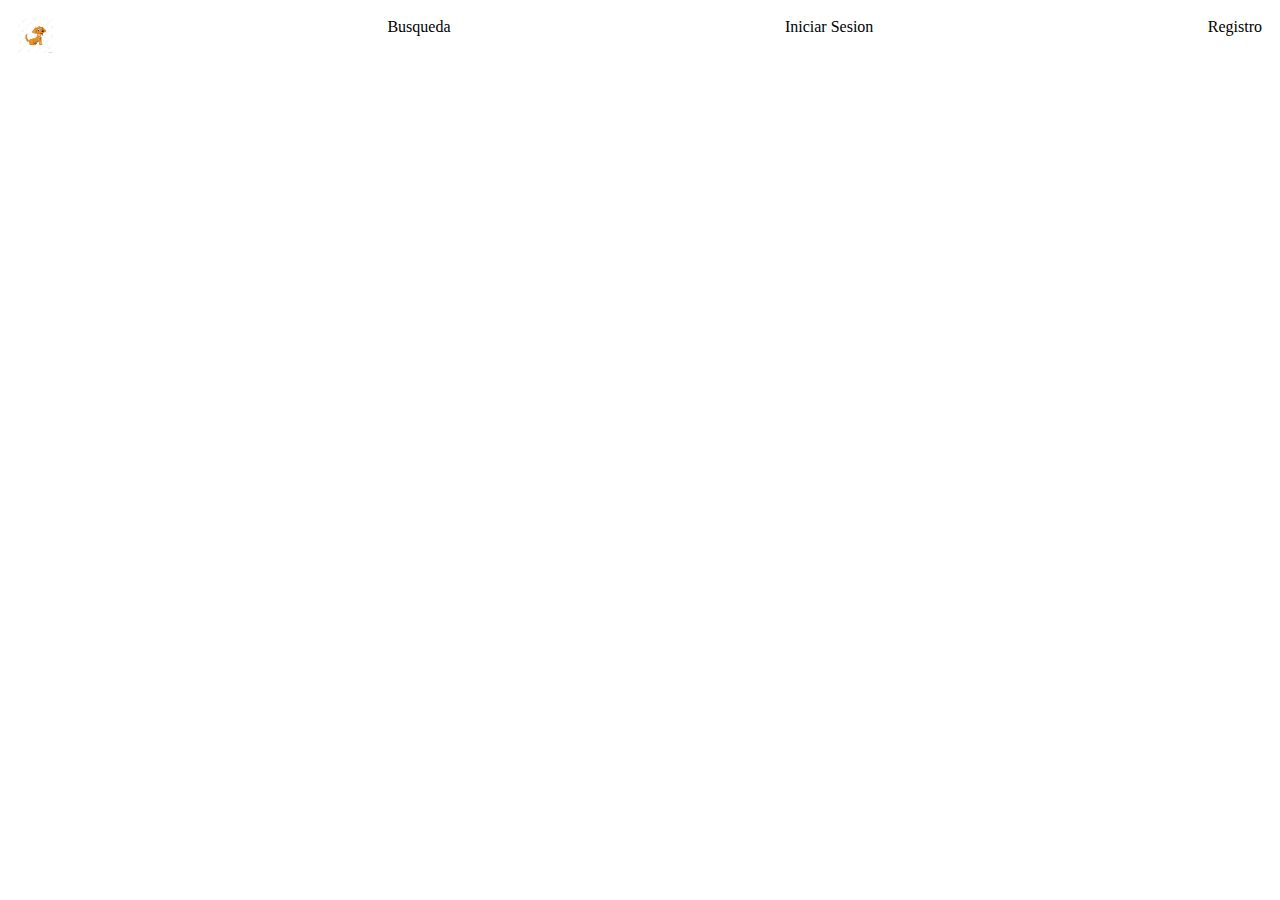
<file: index.html>
<!DOCTYPE html>
<html lang="en">

<head>
    <meta charset="UTF-8">
    <meta http-equiv="X-UA-Compatible" content="IE=edge">
    <meta name="viewport" content="width=device-width, initial-scale=1.0">
    <link rel="stylesheet" href="./styles/estilos.css">
    <title>Document</title>
</head>

<body>
    <ul class="navbar">
        <li><img class="logo" src="./media/logo.ico" alt="imagen"></li>
        <li>Busqueda</li>
        <li>Iniciar Sesion</li>
        <li>Registro</li>
    </ul>
</body>

</html>
</file>
<file: styles/estilos.css>
ul {
    list-style: none;
}

body {
    margin: 0 px
}


/*crear una clase para la lista de botones y ajustar sus estilos con flex*/

.navbar {
    display: flex;
    justify-content: space-between;
    padding: 0px;
    margin: 0px;
    padding: 10px;
}
/*crear una clase para el boton buscar y aplicarle unas propiedades*/

.buscar {
    background-color: white;
    border: 1px solid gray;
    padding: 4px;
    border-radius: 8px;
}


/*crear una subclase para el boton buscar y aplicarle unas propiedades*/

.buscar:focus-within {
    border: 1px solid blue;
}


/*crear otra subclase para el boton buscar y aplicarle unas propiedades*/

.buscar>input {
    outline: none;
    border: 0px;
}
/*crear una clase para un boton generico y agregarle estilos*/

.botonGenerico {
    border: 0px;
    padding: 5px 10px;
    font-weight: bold;
    border-radius: 10px;
}


/*crear una subclasse al boton generico y agregarle estilos*/

.botonGenerico:hover {
    cursor: pointer;
    transform: scale(1.2);
}

/*crear una clase para botones principales y ajustar sus caracteristicas*/

.mainButton {
    background-color: rgb(65, 204, 52);
  color: white;
}


/*agregar un subclase a la clase del boton principal para hacer otros ajustes*/

.mainButton:hover {
    cursor: pointer;
    box-shadow: 5px 5px gray;
    transform: scale(1.2);
}

.secundaryButton {
    background-color: blue;
    color: white;
}

.secundaryButton:hover {
    cursor: pointer;
    box-shadow: 5px 5px gray;
  transform: scale(1.2);
}
.logo {
    height: 35px;
}
</file>
